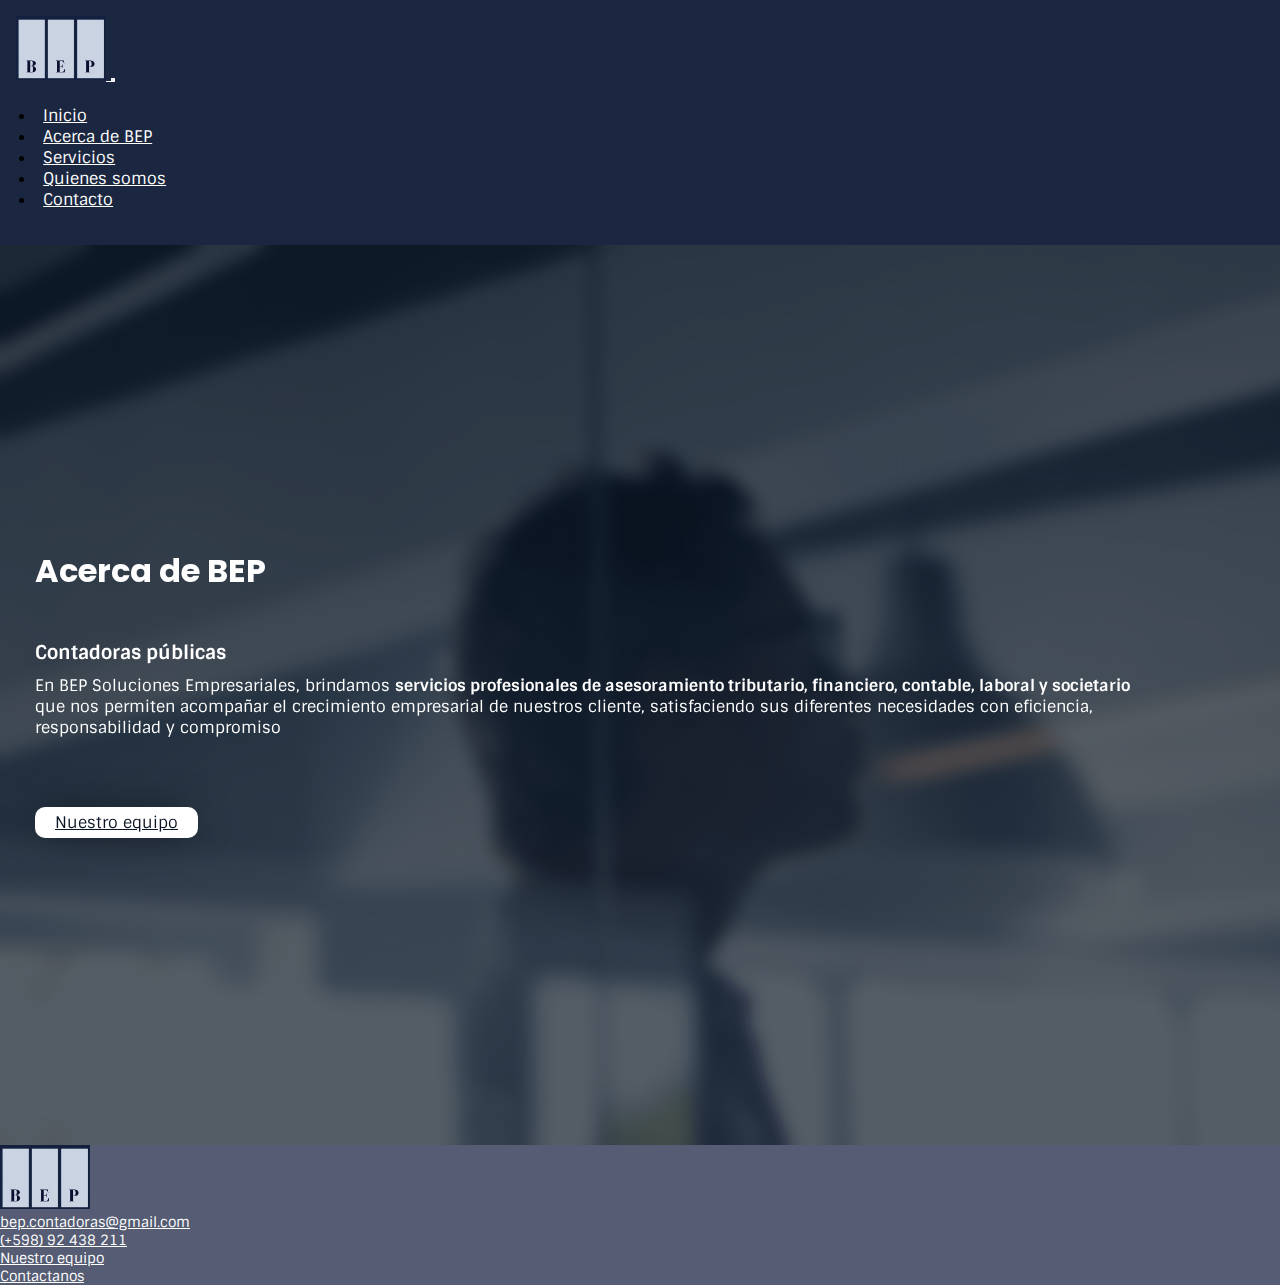
<file: pages/acercade.html>
<!-- lleva imagen con  texto de informacion de BEP -->
<!DOCTYPE html>
<html lang="es">
<head>
    <!-- icono  -->
    <link rel="shortcut icon" href="../logobep.ico">

    <!-- bootstrap -->
    <link rel="stylesheet" href="https://cdn.jsdelivr.net/npm/bootstrap@4.6.1/dist/css/bootstrap.min.css"
    integrity="sha384-zCbKRCUGaJDkqS1kPbPd7TveP5iyJE0EjAuZQTgFLD2ylzuqKfdKlfG/eSrtxUkn" crossorigin="anonymous" />

    <!-- archivo css -->
    <link rel="stylesheet" href="../css/styles.css">
    <!-- archivo responsive -->
    <link rel="stylesheet" href="../css/mediaqueries.css">

    <!--iconos font awesome -->
    <link rel="stylesheet" href="https://pro.fontawesome.com/releases/v5.10.0/css/all.css" integrity="sha384-AYmEC3Yw5cVb3ZcuHtOA93w35dYTsvhLPVnYs9eStHfGJvOvKxVfELGroGkvsg+p" crossorigin="anonymous"/>
   
    <!-- libreria de animación -->
    <link href="https://unpkg.com/aos@2.3.1/dist/aos.css" rel="stylesheet">

    <meta charset="UTF-8">
    <meta http-equiv="X-UA-Compatible" content="IE=edge">
    <meta name="viewport" content="width=device-width, initial-scale=1.0">
    <meta name="description" content="Forma de trabajo de BEP">
    <meta name="keywords" content="TRABAJO, EMPRESAS, ASESORAMIENTO, SOLUCIONES, CONTADORAS, SERVICIOS">
    <title>BEP: Acerca de</title>
</head>
<body>
    <div class="grid">
        <!-- espacio para el logo y las referncias -->
        <header class="header">

            <nav class="header__nav navbar-expand-sm navbar navbar-dark">
                <a class="navbar-brand" href="../index.html">
                    <img class="header__icono align-top" src="../assets/img/logobep.png" alt="logo BEP" />
                </a>
                <!-- Toggler/collapsibe Button -->
                <button class="navbar-toggler" type="button" data-toggle="collapse"
                    data-target="#collapsibleNavbar">
                    <span class="navbar-toggler-icon"></span>
                </button>

                 <!-- nav links -->
                 <div class="collapse navbar-collapse header__div__menu" id="collapsibleNavbar">
                    <ul class="navbar-nav ml-auto ">
                        <li class="nav-item px-2">
                            <a class="nav-link " href="../index.html">Inicio</a>
                        </li>
                        <li class="nav-item px-2">
                            <a class="nav-link" href="../pages/acercade.html">Acerca de BEP</a>
                        </li>
                        <li class="nav-item px-2">
                            <a class="nav-link" href="../pages/servicios.html">Servicios</a>
                        </li>
                        <li class="nav-item px-2">
                            <a class="nav-link" href="../pages/quienessomos.html">Quienes somos</a>
                        </li>
                        <li class="nav-item px-2">
                            <a class="nav-link" href="../pages/contacto.html">Contacto</a>
                        </li>
                    </ul>
                </div>
            </nav>
        </header>
        <!-- termina el espacio del logo y las referncias -->

        <section class="jumbotron section--acercaDe">
            <div class="section__div__titulo--acercaDe" data-aos="fade-up" data-aos-anchor-placement="top-bottom">
                <h1 class="display-1">Acerca de BEP</h1>
            </div>
            <div class="section__div__tercertitulo" data-aos="fade-up" data-aos-anchor-placement="top-bottom">
                <h3 class=" font-weight-bold">Contadoras públicas</h3> 
            </div>
            <div class="section__div__texto--acercaDe" data-aos="fade-up" data-aos-anchor-placement="top-bottom">
                <p>
                    En BEP Soluciones Empresariales, brindamos <strong>servicios
                    profesionales de asesoramiento tributario, financiero,
                    contable, laboral y societario </strong> que nos permiten acompañar el
                    crecimiento empresarial de nuestros cliente, satisfaciendo sus
                    diferentes necesidades con eficiencia, responsabilidad y
                    compromiso 
                </p>
            </div>
            <div class="section__div__botones" data-aos="fade-up" data-aos-anchor-placement="top-bottom">
                <a class="btn boton boton--blanco boton--link" href="./quienessomos.html" role="button">Nuestro equipo</a>
            </div>
        </section>
        
        <footer class="footer">
            <div class="container-fluid">
                <div class="row ">
                    <div class="footer__div col-lg-4 col-md-12  mt-4 mb-4  text-md-center text-s-center text-xs-center">
                        <a class="navbar-brand" href="../index.html">
                            <img class="footer__icono" src="../assets/img/logobep.png" alt="logo BEP" />
                        </a>
                    </div>

                    <!-- nav de contacto -->
                    <div class="col-lg-4 col-md-6 mt-4  ml-auto">
                        <nav class="footer__div__nav">
                            <ul class="footer__div__nav--contacto">
                                <li class="nav-item">
                                    <a class="nav-link" href="mailto:bep.contadoras@gmail.com" target="_blank" rel="noreferrer noopener">
                                        <i class="fas fa-phone"></i>
                                        bep.contadoras@gmail.com
                                    </a>
                                </li>
                                <li class="nav-item">
                                    <a class="nav-link"href="https://wa.me/59892438211" target="_blank" rel="noreferrer noopener">
                                        <i class="fas fa-at"></i>
                                        (+598) 92 438 211
                                    </a>
                                </li>
                            </ul>
                        </nav>
                    </div>

                    <div class="col-lg-4 col-md-6 mt-4  ml-auto">
                        <nav class="footer__div__nav">
                            <ul class="footer__div__nav--referencias">
                                <li class="nav-item"><a class="nav-link" href="../pages/quienessomos.html">Nuestro
                                        equipo</a></li>
                                <li class="nav-item"><a class="nav-link" href="../pages/contacto.html">Contactanos</a>
                                </li>
                            </ul>
                        </nav> 
                    </div>

                </div>
            </div>

        </footer>
    </div>
    
    <script src="https://unpkg.com/aos@2.3.1/dist/aos.js"></script>
    <script>
        AOS.init();
    </script>
    <script src="https://cdn.jsdelivr.net/npm/jquery@3.5.1/dist/jquery.slim.min.js"
        integrity="sha384-DfXdz2htPH0lsSSs5nCTpuj/zy4C+OGpamoFVy38MVBnE+IbbVYUew+OrCXaRkfj" crossorigin="anonymous">
    </script>
    <script src="https://cdn.jsdelivr.net/npm/popper.js@1.16.1/dist/umd/popper.min.js"
        integrity="sha384-9/reFTGAW83EW2RDu2S0VKaIzap3H66lZH81PoYlFhbGU+6BZp6G7niu735Sk7lN" crossorigin="anonymous">
    </script>
    <script src="https://cdn.jsdelivr.net/npm/bootstrap@4.6.1/dist/js/bootstrap.min.js"
        integrity="sha384-VHvPCCyXqtD5DqJeNxl2dtTyhF78xXNXdkwX1CZeRusQfRKp+tA7hAShOK/B/fQ2" crossorigin="anonymous">
    </script>
</body>
</html>
</file>
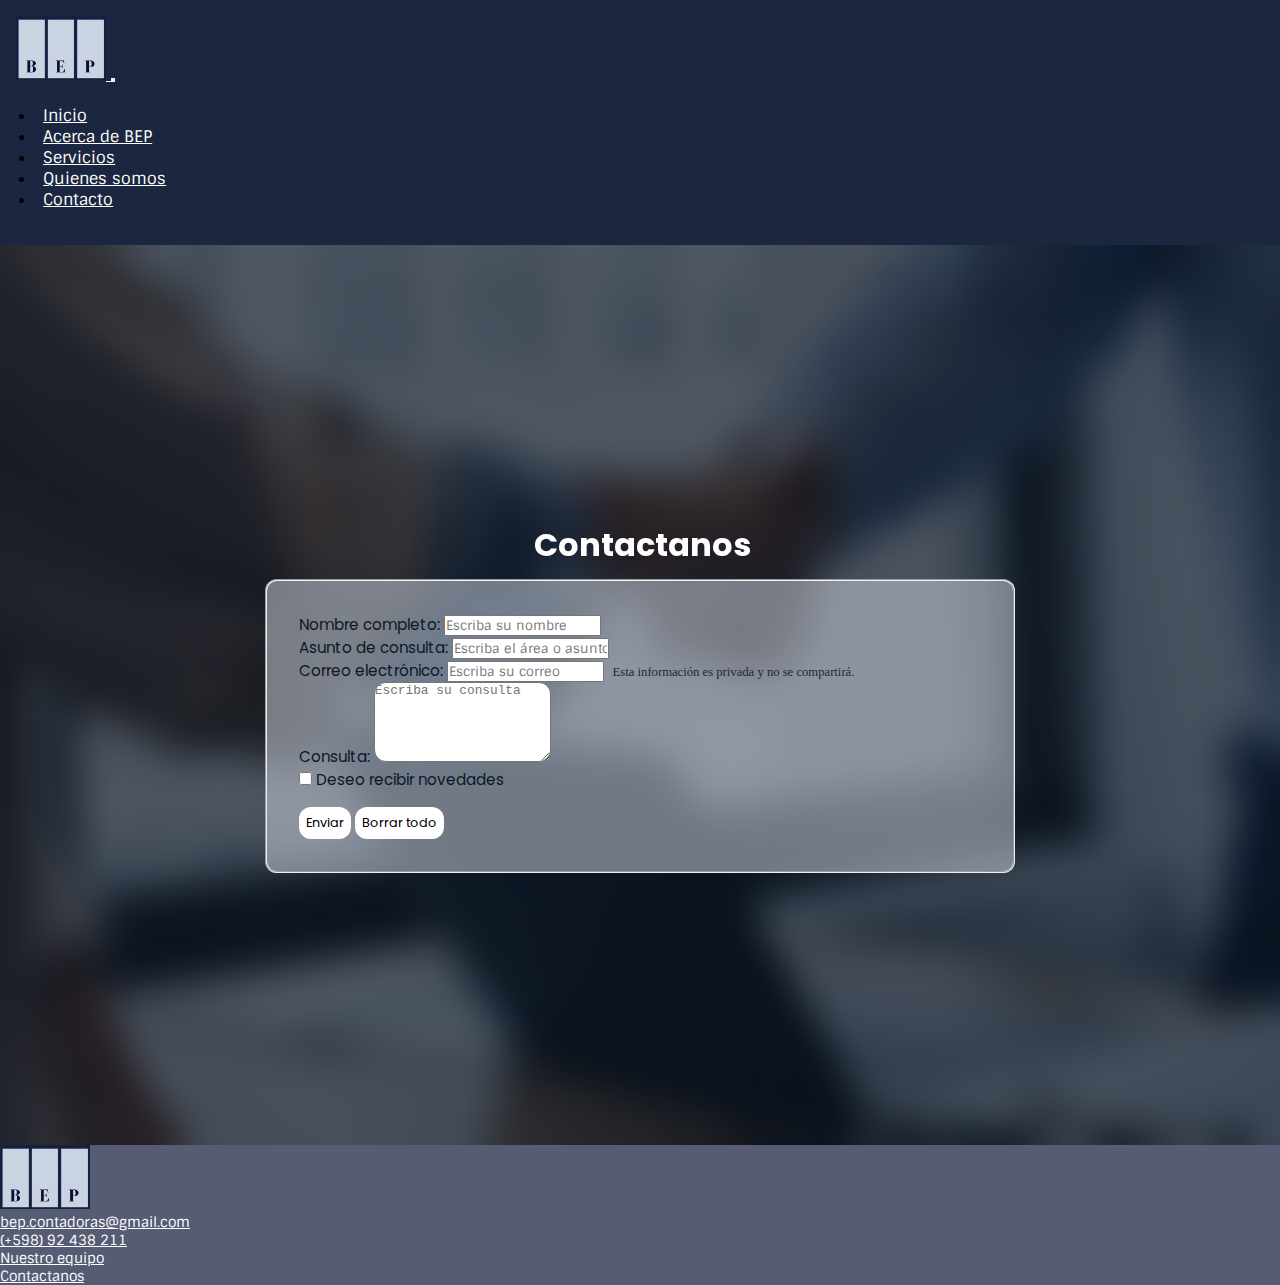
<file: pages/contacto.html>
<!-- lleva formulario de contacto -->
<!DOCTYPE html>
<html lang="es">
<head>
    <!-- icono  -->
    <link rel="shortcut icon" href="../logobep.ico">

    <!-- bootstrap -->
    <link rel="stylesheet" href="https://cdn.jsdelivr.net/npm/bootstrap@4.6.1/dist/css/bootstrap.min.css"
    integrity="sha384-zCbKRCUGaJDkqS1kPbPd7TveP5iyJE0EjAuZQTgFLD2ylzuqKfdKlfG/eSrtxUkn" crossorigin="anonymous" />

    <!-- archivo css -->
    <link rel="stylesheet" href="../css/styles.css">
    <!-- archivo responsive -->
    <link rel="stylesheet" href="../css/mediaqueries.css">
    
    <!-- iconos font awesome -->
    <link rel="stylesheet" href="https://pro.fontawesome.com/releases/v5.10.0/css/all.css" integrity="sha384-AYmEC3Yw5cVb3ZcuHtOA93w35dYTsvhLPVnYs9eStHfGJvOvKxVfELGroGkvsg+p" crossorigin="anonymous"/>

    <!-- libreria de animación -->
    <link href="https://unpkg.com/aos@2.3.1/dist/aos.css" rel="stylesheet">

    <meta charset="UTF-8">
    <meta http-equiv="X-UA-Compatible" content="IE=edge">
    <meta name="viewport" content="width=device-width, initial-scale=1.0">
    <meta name="description" content="Forma de contacto con BEP">
    <meta name="keywords" content="EMPRESAS, ASESORAMIENTO, SOLUCIONES, CONTACTO, CORREO, CONSULTAS">
    <title>BEP: Contactanos</title>
</head>

<body>
    <div class="grid">
        <!-- espacio para el logo y las referncias -->
        <header class="header">

            <nav class="header__nav navbar-expand-sm navbar navbar-dark">
                <a class="navbar-brand" href="../index.html">
                    <img class="header__icono align-top" src="../assets/img/logobep.png" alt="logo BEP" />
                </a>
                <!-- Toggler/collapsibe Button -->
                <button class="navbar-toggler" type="button" data-toggle="collapse"
                    data-target="#collapsibleNavbar">
                    <span class="navbar-toggler-icon"></span>
                </button>

                <!-- nav links -->
                <div class="collapse navbar-collapse header__div__menu" id="collapsibleNavbar">
                    <ul class="navbar-nav ml-auto ">
                        <li class="nav-item px-2">
                            <a class="nav-link " href="../index.html">Inicio</a>
                        </li>
                        <li class="nav-item px-2">
                            <a class="nav-link" href="../pages/acercade.html">Acerca de BEP</a>
                        </li>
                        <li class="nav-item px-2">
                            <a class="nav-link" href="../pages/servicios.html">Servicios</a>
                        </li>
                        <li class="nav-item px-2">
                            <a class="nav-link" href="../pages/quienessomos.html">Quienes somos</a>
                        </li>
                        <li class="nav-item px-2">
                            <a class="nav-link" href="../pages/contacto.html">Contacto</a>
                        </li>
                    </ul>
                </div>
            </nav>
        </header>
        <!-- termina el espacio del logo y las referncias -->

        <section class="jumbotron section--contacto">
            <div class="section__div__titulo--contacto" data-aos="fade-up" data-aos-anchor-placement="top-bottom">
                <h1>Contactanos</h1>
            </div>

            <article class="container-fluid">
                <form action="../enviar.php">
                    <fieldset>
                        <div class="form-group">
                            <label for="inputName" class="col-form-label">Nombre completo:</label>
                            <input type="text" class="form-control" id="inputName" name="nombre" placeholder="Escriba su nombre ">

                        </div>

                        <div class="form-group">
                            <label for="inputAsunto" class="col-form-label">Asunto de consulta:</label>
                            <input type="text" class="form-control" id="inputAsunto" name="asunto"
                                placeholder="Escriba el área o asunto">

                        </div>

                        <div class="form-group">
                            <label for="inputMail" class="col-form-label">Correo electrónico:</label>
                            <input type="text" class="form-control" id="inputMail" name="correo" placeholder="Escriba su correo" >
                            <small id="emailHelp" class="form-text">Esta información es privada y no se
                                compartirá.</small>

                        </div>
    
                        <!-- agregar textarea -->
                        
                        <div class="form-group">
                            <label for="Consulta">Consulta:</label>
                            <textarea class="form-control" name="consulta" placeholder="Escriba su consulta" rows="3"></textarea>
                            
                        </div>

                        <!-- checkbox -->
                        <div class="custom-control custom-switch">
                            <input type="checkbox" class="custom-control-input" value="1" name="aceptar" id="customSwitch1">
                            <label class="custom-control-label" for="customSwitch1">Deseo recibir novedades </label>
                        </div>

                        <!-- botones -->
                        
                        <input class="btn btn-light" type="submit"  value="Enviar">
                        <input class="btn btn-light" type="reset" value="Borrar todo">
                        
                        
                        <!-- arreglar tamaños -->
                    </fieldset>

                </form>
            </article>
        </section>

        <footer class="footer">
            <div class="container-fluid">
                <div class="row ">
                    <div class="footer__div col-lg-4 col-md-12  mt-4 mb-4  text-md-center text-s-center text-xs-center">
                        <a class="navbar-brand" href="../index.html">
                            <img class="footer__icono" src="../assets/img/logobep.png" alt="logo BEP" />
                        </a>
                    </div>

                    <!-- nav de contacto -->
                    <div class="col-lg-4 col-md-6 mt-4  ml-auto">
                        <nav class="footer__div__nav">
                            <ul class="footer__div__nav--contacto">
                                <li class="nav-item">
                                    <a class="nav-link" href="mailto:bep.contadoras@gmail.com" target="_blank" rel="noreferrer noopener">
                                        <i class="fas fa-phone"></i>
                                        bep.contadoras@gmail.com
                                    </a>
                                </li>
                                <li class="nav-item">
                                    <a class="nav-link"href="https://wa.me/59892438211" target="_blank" rel="noreferrer noopener">
                                        <i class="fas fa-at"></i>
                                        (+598) 92 438 211
                                    </a>
                                </li>
                            </ul>
                        </nav>
                    </div>

                    <div class="col-lg-4 col-md-6 mt-4  ml-auto">
                        <nav class="footer__div__nav">
                            <ul class="footer__div__nav--referencias">
                                <li class="nav-item"><a class="nav-link" href="../pages/quienessomos.html">Nuestro
                                        equipo</a></li>
                                <li class="nav-item"><a class="nav-link" href="../pages/contacto.html">Contactanos</a>
                                </li>
                            </ul>
                        </nav> 
                    </div>
                </div>
            </div>
        </footer>
        
    </div> 
    <script src="https://unpkg.com/aos@2.3.1/dist/aos.js"></script>
    <script>
        AOS.init();
    </script>  
    <script src="https://cdn.jsdelivr.net/npm/jquery@3.5.1/dist/jquery.slim.min.js"
        integrity="sha384-DfXdz2htPH0lsSSs5nCTpuj/zy4C+OGpamoFVy38MVBnE+IbbVYUew+OrCXaRkfj" crossorigin="anonymous">
    </script>
    <script src="https://cdn.jsdelivr.net/npm/popper.js@1.16.1/dist/umd/popper.min.js"
        integrity="sha384-9/reFTGAW83EW2RDu2S0VKaIzap3H66lZH81PoYlFhbGU+6BZp6G7niu735Sk7lN" crossorigin="anonymous">
    </script>
    <script src="https://cdn.jsdelivr.net/npm/bootstrap@4.6.1/dist/js/bootstrap.min.js"
        integrity="sha384-VHvPCCyXqtD5DqJeNxl2dtTyhF78xXNXdkwX1CZeRusQfRKp+tA7hAShOK/B/fQ2" crossorigin="anonymous">
    </script>

</body> 

</html>
</file>
<file: css/styles.css>
@charset "UTF-8";
/*grids*/
@import url("https://fonts.googleapis.com/css2?family=Poppins:wght@600&family=Sintony&display=swap");
@import url("https://fonts.googleapis.com/css2?family=Poppins:wght@600&family=Sintony&display=swap");
@import url("https://fonts.googleapis.com/css2?family=Poppins:wght@600&family=Sintony&display=swap");
@import url("https://fonts.googleapis.com/css2?family=Poppins:wght@600&family=Sintony&display=swap");
@import url("https://fonts.googleapis.com/css2?family=Poppins:wght@600&family=Sintony&display=swap");
@import url("https://fonts.googleapis.com/css2?family=Poppins:wght@600&family=Sintony&display=swap");
.grid {
  display: grid;
  grid-template-areas: "header1" "imgInformacion" "footer1";
}

/*tipografia*/
h1, h2, label {
  font-family: "Poppins", sans-serif;
}

h3, h4, h5, p, input, nav a, .section__div__botones a {
  font-family: "Sintony", sans-serif;
}

/*paleta de colores*/
h1, h2, h3, h4, h5, p, nav a {
  color: #ffffff;
}

/*grids*/
.grid {
  display: grid;
  grid-template-areas: "header1" "imgInformacion" "footer1";
}

/*header*/
.header {
  grid-area: header1;
  position: relative;
  background-color: #1B2740;
  box-sizing: border-box;
}
.header .header__nav {
  padding: 1rem;
}
.header .header__nav .navbar-nav {
  align-items: center;
}
.header .header__nav button {
  border-color: transparent;
}
.header .header__nav .navbar-dark .navbar-nav .nav-link {
  color: #ffffff;
}
.header .header__nav .header__icono {
  width: 90px;
  height: auto;
}
.header .header__nav .header__div__menu {
  padding: 1.2rem;
}
.header .header__nav .header__div__menu a:hover {
  background-color: #686f86b4;
  border-radius: 15px;
}
.header .header__nav .header__div__menu a {
  font-family: "Sintony", sans-serif;
  color: #ffffff;
  padding: 0.5rem;
}
.header .header__nav .header__div__menu ul ul li {
  display: block;
}
.header .header__nav .header__div__menu ul li:hover > ul {
  display: block;
}
.header .header__nav .header__div__menu .header__nav__submenu {
  background-color: #1B2740;
}
.header .header__nav .header__div__menu .header__nav__submenu .dropdown-item:hover {
  background-color: #686f86;
}

/*tipografia*/
h1, h2, label {
  font-family: "Poppins", sans-serif;
}

h3, h4, h5, p, input, nav a, .section__div__botones a {
  font-family: "Sintony", sans-serif;
}

/*paleta de colores*/
h1, h2, h3, h4, h5, p, nav a {
  color: #ffffff;
}

/*grids*/
.grid {
  display: grid;
  grid-template-areas: "header1" "imgInformacion" "footer1";
}

/*footer*/
.footer {
  grid-area: footer1;
  display: flex;
  background-color: #555C73;
  height: auto;
}
.footer .row {
  align-items: center;
  justify-content: space-evenly;
}
.footer .row .footer__div {
  display: flex;
}
.footer .row .footer__div .footer__icono {
  width: 90px;
  height: auto;
}
.footer .row .col-lg-4 .col-md-6 {
  margin: 0;
}
.footer .row .footer__div__nav li {
  list-style: none;
}
.footer .row .footer__div__nav a {
  padding: 0;
  font-size: 0.9rem;
}
.footer .row .footer__div__nav a:hover {
  color: #0C1726;
  background-color: transparent;
}

/*secciones*/
.section--index,
.section--acercaDe,
.section--contacto,
.section--servicios,
.section--quienessomos {
  grid-area: imgInformacion;
}

/*index*/
.jumbotron {
  border-radius: 0;
  margin: 0;
  padding: 0;
  box-sizing: border-box;
}

section, .section--contacto, .section--quienessomos, .section--servicios, .section--acercaDe, .section--index {
  height: 100vh;
  background-size: cover;
  display: flex;
  flex-direction: column;
  justify-content: center;
}

.section--index {
  background-image: url("../assets/img/solucionesempresariales.png");
}
.section--index:before {
  content: "";
  background-color: #0C1726;
  width: 100%;
  height: 100vh;
  opacity: 0.7;
  position: absolute;
}

/* acerca de */
.section--acercaDe {
  background-image: url("../assets/img/acercade.png");
}
.section--acercaDe:before {
  content: "";
  background-color: #0C1726;
  width: 100%;
  height: 100vh;
  opacity: 0.7;
  position: absolute;
}

/* servicios */
.section--servicios {
  background-image: url("../assets/img/servicios.png");
}
.section--servicios:before {
  content: "";
  background-color: #0C1726;
  width: 100%;
  height: 100vh;
  opacity: 0.7;
  position: absolute;
}

/* quienes somos */
.section--quienessomos {
  background-image: url("../assets/img/quienessomos.png");
}
.section--quienessomos:before {
  content: "";
  background-color: #0C1726;
  width: 100%;
  height: 100vh;
  opacity: 0.7;
  position: absolute;
}

/* contacto-formulario */
.section--contacto {
  background-image: url("../assets/img/contactanos.png");
}
.section--contacto:before {
  content: "";
  background-color: #0C1726;
  width: 100%;
  height: 100vh;
  opacity: 0.7;
  position: absolute;
}

/*tipografia*/
h1, h2, label {
  font-family: "Poppins", sans-serif;
}

h3, h4, h5, p, input, nav a, .section__div__botones a {
  font-family: "Sintony", sans-serif;
}

/*paleta de colores*/
h1, h2, h3, h4, h5, p, nav a {
  color: #ffffff;
}

/*grids*/
.grid {
  display: grid;
  grid-template-areas: "header1" "imgInformacion" "footer1";
}

/*SECCION: Contacto*/
.section--contacto .section__div__titulo--contacto {
  justify-content: center;
}
.section--contacto .container-fluid {
  box-sizing: border-box;
  z-index: 998;
  font-size: 0.95rem;
}
.section--contacto .container-fluid fieldset {
  background-color: #c5ced98a;
  margin: 0 auto;
  padding: 2rem;
  border-radius: 12px;
  max-width: 750px;
}
.section--contacto .container-fluid fieldset div label {
  color: #0C1726;
}
.section--contacto .container-fluid fieldset div input {
  font-size: 0.8rem;
}
.section--contacto .container-fluid fieldset div small {
  color: #1B2740;
  padding-left: 5px;
}
.section--contacto .container-fluid fieldset div textarea {
  max-height: 120px;
  min-height: 80px;
  border-radius: 12px;
  font-size: 0.8rem;
}
.section--contacto .container-fluid fieldset div .custom-control-input:checked ~ .custom-control-label::before {
  background-color: #1B2740;
  border-color: #0C1726;
  color: #ffffff;
}
.section--contacto .container-fluid fieldset .btn {
  border-radius: 12px;
  padding: 0.32rem;
  margin-top: 1rem;
  font-size: 0.8rem;
  font-family: "Poppins", sans-serif;
}
.section--contacto .container-fluid fieldset .btn-light {
  background-color: #ffffff;
  border-color: transparent;
}
.section--contacto .container-fluid fieldset .btn-light:hover {
  background-color: #555C73;
  color: #ffffff;
  transition: 0.3s ease-in-out;
}
.section--contacto .container-fluid fieldset .btn-light:focus {
  background-color: #0C1726;
  color: #ffffff;
}

/*SECCION:quienes somos*/
/*paleta de colores*/
h1, h2, h3, h4, h5, p, nav a {
  color: #ffffff;
}

/*grids*/
.grid {
  display: grid;
  grid-template-areas: "header1" "imgInformacion" "footer1";
}

/*tipografia*/
h1, h2, label {
  font-family: "Poppins", sans-serif;
}

h3, h4, h5, p, input, nav a, .section__div__botones a {
  font-family: "Sintony", sans-serif;
}

.section--quienessomos .container-fluid .row {
  align-items: center;
  justify-content: space-evenly;
}
.section--quienessomos .container-fluid .row .hoverZoom {
  overflow: hidden;
}
.section--quienessomos .container-fluid .row .card {
  margin-top: 8px;
  background-color: rgba(255, 255, 255, 0.747);
  border-right: 1px solid #686f86;
  border-radius: 15px;
  box-sizing: border-box;
  width: 27vw;
  max-height: 80vh;
  height: 300px;
}
.section--quienessomos .container-fluid .row .card .contadora {
  padding: 10px;
  margin: 0 auto;
  align-self: center;
  text-align: center;
  width: 90px;
}
.section--quienessomos .container-fluid .row .card h4 {
  color: #0C1726;
  font-weight: bold;
  font-size: 1.3rem;
}
.section--quienessomos .container-fluid .row .card p {
  color: #151b25;
  font-size: 1rem;
  z-index: 998;
  text-align: center;
  padding: 10px;
}
.section--quienessomos .container-fluid .row .card div .icon {
  display: flex;
  flex-direction: column;
  align-items: center;
}
.section--quienessomos .container-fluid .row .card div .icon a {
  color: #151b25;
  position: absolute;
  bottom: 1em;
}

/* animación*/
.section__div--contadoras:hover .hoverZoom {
  filter: blur(4px);
  opacity: 0.5;
  box-shadow: none;
}

.section__div--contadoras:hover .hoverZoom:hover {
  filter: blur(0px);
  opacity: 1;
  box-shadow: 0 8px 20px 0px #151b25;
  transform: scale(1.2);
  transition: 0.8s ease-in-out;
}

/* SECCION: servicios */
/*tipografia*/
h1, h2, label {
  font-family: "Poppins", sans-serif;
}

h3, h4, h5, p, input, nav a, .section__div__botones a {
  font-family: "Sintony", sans-serif;
}

/*paleta de colores*/
h1, h2, h3, h4, h5, p, nav a {
  color: #ffffff;
}

/*grids*/
.grid {
  display: grid;
  grid-template-areas: "header1" "imgInformacion" "footer1";
}

.section--servicios {
  width: 100vw;
}
.section--servicios .section__div--servicios {
  width: 100vw;
}
.section--servicios .section__div--servicios .section__div__container {
  width: 100%;
  margin: 0 auto;
  display: flex;
  justify-content: center;
  align-items: center;
  padding: 1rem;
}
.section--servicios .section__div--servicios .section__div__container .glide .glide__track .glide__slides .glide__slide .servicios__item {
  background-color: rgba(255, 255, 255, 0.705);
  border-radius: 15px;
  margin: 0 auto;
  display: flex;
  flex-direction: column;
  align-items: center;
  width: 300px;
  min-height: 550px;
}
.section--servicios .section__div--servicios .section__div__container .glide .glide__track .glide__slides .glide__slide .servicios__item .servicio__icono {
  align-self: center;
  margin-top: 15px;
  margin-bottom: 10px;
  width: 90px;
  height: auto;
}
.section--servicios .section__div--servicios .section__div__container .glide .glide__track .glide__slides .glide__slide .servicios__item .servicio__tipo {
  color: #0C1726;
  font-size: 1.5rem;
  text-align: center;
}
.section--servicios .section__div--servicios .section__div__container .glide .glide__track .glide__slides .glide__slide .servicios__item .servicio__tipo__detalle {
  list-style: none;
  margin: 5px;
  padding: 15px;
  text-align: center;
}
.section--servicios .section__div--servicios .section__div__container .glide .glide__track .glide__slides .glide__slide .servicios__item .servicio__tipo__detalle li {
  font-family: "Poppins", sans-serif;
  font-size: 0.9rem;
  padding-top: 0.5rem;
  padding-bottom: 0.5rem;
}
.section--servicios .section__div--servicios .section__div__container .glide .glide__arrows .glide__arrow {
  border-radius: 180px;
  border: none;
  background-color: #151b25;
  box-shadow: none;
  text-shadow: none;
}
.section--servicios .section__div--servicios .section__div__container .glide .glide__arrows .glide__arrow--left {
  left: 1em;
}
.section--servicios .section__div--servicios .section__div__container .glide .glide__arrows .glide__arrow--right {
  right: 1em;
}

/*botones*/
/*paleta de colores*/
h1, h2, h3, h4, h5, p, nav a {
  color: #ffffff;
}

/*tipografia*/
h1, h2, label {
  font-family: "Poppins", sans-serif;
}

h3, h4, h5, p, input, nav a, .section__div__botones a {
  font-family: "Sintony", sans-serif;
}

.section__div__botones {
  z-index: 998;
  margin-top: 15px;
}
.section__div__botones .boton {
  border-radius: 10px;
  display: inline-block;
  padding: 5px 20px;
  box-shadow: 0 0 40px -10px #000;
}
.section__div__botones .boton--blanco {
  color: #0C1726;
  background-color: #ffffff;
}
.section__div__botones .boton--blanco:hover {
  color: #ffffff;
  background-color: #555C73;
}
.section__div__botones .boton--blanco:active {
  background-color: #555C73;
}
.section__div__botones .boton--link {
  margin: 0px 5px 10px 35px;
}

* {
  margin: 0;
  padding: 0;
  box-sizing: border-box;
}

body {
  text-align: left;
}

/*contenedores*/
/* h1 */
.section__div__titulo {
  display: flex;
  z-index: 998;
  padding: 5px 5px 10px 35px;
  width: 40vw;
  margin-bottom: 30px;
}

.section__div__titulo--acercaDe {
  display: flex;
  z-index: 998;
  padding: 5px 5px 10px 35px;
  width: 45vw;
  margin-bottom: 30px;
}

.section__div__titulo--servicios {
  display: flex;
  z-index: 998;
  padding: 5px 5px 10px 35px;
}
.section__div__titulo--servicios h1 {
  margin: 0 auto;
  font-size: 1.7rem;
  z-index: 999;
}

.section__div__titulo--quienessomos {
  display: flex;
  z-index: 998;
  padding: 5px 5px 10px 35px;
}
.section__div__titulo--quienessomos h1 {
  margin: 0 auto;
  font-size: 1.7rem;
  z-index: 999;
  margin-bottom: 35px;
}

.section__div__titulo--contacto {
  display: flex;
  z-index: 998;
  padding: 5px 5px 10px 35px;
  padding: 5px 5px 10px 10px;
}

/* h2 */
.section__div__segundotitulo {
  z-index: 998;
  font-size: 1.7rem;
  text-align: center;
  margin-bottom: 40px;
}

/* h3 */
.section__div__tercertitulo {
  display: flex;
  z-index: 998;
  width: 40vw;
  padding: 5px 5px 10px 35px;
}

/* p */
.section__div__texto, .section__div__texto--acercaDe {
  display: flex;
  width: 90vw;
  height: 13vh;
  z-index: 998;
  padding: 0px 5px 40px 35px;
}

/*# sourceMappingURL=styles.css.map */
</file>
<file: css/mediaqueries.css>
@charset "UTF-8";
/* media queries */
@media (max-width: 1400px) {
  .section--servicios .section__div--servicios .section__div__titulo--servicios h1 {
    font-size: 1.6rem;
  }
  .section--servicios .section__div--servicios .section__div__container .glide .glide__track .glide__slides .glide__slide .servicios__item {
    max-height: 750px;
  }
}
@media (max-width: 1200px) {
  /* títulos */
  .display-1 {
    font-size: 5rem;
  }

  /* titulo h3 */
  .section__div__tercertitulo h3 {
    font-size: 1.4rem;
  }

  .section--servicios .section__div--servicios .section__div__titulo--servicios h1 {
    font-size: 1.5rem;
  }
  .section--servicios .section__div--servicios .section__div__container .glide .glide__track .glide__slides .glide__slide .servicios__item .servicio__icono {
    width: 85px;
    height: auto;
  }
  .section--servicios .section__div--servicios .section__div__container .glide .glide__track .glide__slides .glide__slide .servicios__item .servicio__tipo {
    font-size: 1.35rem;
  }

  .section--quienessomos .container-fluid .row .card {
    height: 350px;
  }
  .section--quienessomos .container-fluid .row .card div .icon a {
    font-size: 0.9rem;
  }
}
@media (max-width: 992px) {
  /* footer */
  .footer .footer__div {
    justify-content: center;
  }
  .footer .footer__div__nav {
    display: flex;
    justify-content: space-evenly;
  }

  .section--quienessomos .container-fluid {
    /* card */
  }
  .section--quienessomos .container-fluid .section__div--contadoras {
    box-sizing: border-box;
    display: flex;
  }
  .section--quienessomos .container-fluid .section__div--contadoras .card h4 {
    font-size: 1.1rem;
  }
  .section--quienessomos .container-fluid .section__div--contadoras .card p {
    font-size: 0.9rem;
  }

  .section--contacto .section__div__titulo--contacto h1 {
    font-size: 2.2rem;
  }
  .section--contacto .container-fluid fieldset {
    padding: 1.9rem;
    width: 700px;
  }

  .section__div__botones {
    margin-top: 20px;
  }
}
@media (max-width: 860px) {
  /* header */
  .header .header__nav .header__div__menu a {
    font-size: 0.95rem;
  }

  .section--quienessomos div h1 {
    font-size: 1.5rem;
  }
  .section--quienessomos .container-fluid {
    margin-top: 150px;
    /* card */
  }
  .section--quienessomos .container-fluid .section__div--contadoras {
    box-sizing: border-box;
    display: flex;
  }
  .section--quienessomos .container-fluid .section__div--contadoras .card h4 {
    font-size: 1.1rem;
  }
  .section--quienessomos .container-fluid .section__div--contadoras .card p {
    font-size: 0.9rem;
  }

  .section--contacto .container-fluid fieldset {
    padding: 1.85rem;
    width: 650px;
  }

  .section__div__botones {
    margin-top: 30px;
  }
}
@media (max-width: 815px) {
  /* header */
  .header .header__nav .header__div__menu a {
    font-size: 0.9rem;
  }

  /* títulos */
  .display-1 {
    font-size: 4rem;
  }

  /*botones*/
  .section__div__botones a {
    font-size: 0.9rem;
  }

  /* titulo h3 */
  .section__div__tercertitulo h3 {
    font-size: 1.2rem;
  }

  /* texto */
  p {
    font-size: 1rem;
  }

  /* contenedor titulos */
  .section__div__titulo,
.section__div__titulo--acercaDe {
    margin-bottom: 20px;
  }

  /* quienes somos seccion */
  .section--quienessomos {
    justify-content: space-between;
  }

  .section__div__botones {
    margin-top: 40px;
  }

  .section--contacto .container-fluid fieldset {
    padding: 1.8rem;
    width: 600px;
  }
}
@media (max-width: 760px) {
  /* footer */
  .footer__div__nav {
    text-align: center;
  }

  .section--quienessomos .container-fluid .row .card h4 {
    font-size: 1.2rem;
  }
  .section--quienessomos .container-fluid .row .card p {
    font-size: 0.9rem;
  }

  .section__div__botones {
    margin-top: 50px;
  }
}
@media (max-width: 710px) {
  .section--quienessomos .container-fluid .row .card h4 {
    font-size: 1.1rem;
  }
  .section--quienessomos .container-fluid .row .card p {
    font-size: 0.85rem;
  }

  .section--contacto .container-fluid fieldset {
    padding: 1.75rem;
    width: 530px;
  }

  /*botones*/
  .section__div__botones {
    margin-top: 55px;
  }
  .section__div__botones a {
    font-size: 0.85rem;
  }
}
@media (max-width: 620px) {
  /* header */
  .header .header__nav .header__div__menu a {
    font-size: 0.8rem;
  }

  .section--contacto .section__div__titulo--contacto h1 {
    font-size: 2rem;
  }
  .section--contacto .container-fluid {
    font-size: 0.9rem;
  }
  .section--contacto .container-fluid fieldset {
    padding: 1.65rem;
    width: 500px;
  }

  .section--quienessomos .container-fluid .row {
    display: block;
  }
  .section--quienessomos .container-fluid .row .card {
    margin: 0 auto;
    width: 250px;
    height: 140px;
    margin-bottom: 15px;
  }
  .section--quienessomos .container-fluid .row .card .contadora {
    width: 70px;
  }
  .section--quienessomos .container-fluid .row .card h4 {
    font-size: 0.95rem;
  }
  .section--quienessomos .container-fluid .row .card p {
    visibility: hidden;
  }
  .section--quienessomos .container-fluid .row .card div .icon a {
    font-size: 0.85rem;
  }

  /*botones*/
  .section__div__botones {
    margin-top: 60px;
  }
  .section__div__botones a {
    font-size: 0.8rem;
  }
}
@media (max-width: 592px) {
  /* header */
  .header .header__nav .header__div__menu a {
    font-size: 0.75rem;
  }

  /* títulos */
  .display-1 {
    font-size: 3.5rem;
  }

  /* titulo h3 */
  .section__div__tercertitulo h3 {
    font-size: 1rem;
  }

  /* texto */
  p {
    font-size: 0.95rem;
  }

  .section__div__botones {
    margin-top: 65px;
  }

  .section--contacto .container-fluid fieldset {
    padding: 1.55rem;
    width: 450px;
  }
}
@media (max-width: 576.5px) {
  /* header icono */
  .header .header__nav .header__icono {
    width: 80px;
    height: auto;
  }

  /*footer*/
  .footer .row .footer__div .footer__icono {
    width: 80px;
    height: auto;
  }

  .section__div__botones {
    margin-top: 70px;
  }
  .section__div__botones a {
    font-size: 0.75rem;
  }

  .section--contacto .container-fluid fieldset {
    padding: 1.5rem;
    width: 400px;
  }
}
@media (max-width: 505px) {
  /* títulos */
  .display-1 {
    font-size: 3.2rem;
  }

  /* titulo h3 */
  .section__div__tercertitulo h3 {
    font-size: 0.97rem;
  }

  /* texto */
  p {
    font-size: 0.9rem;
  }

  .section--contacto .section__div__titulo--contacto h1 {
    font-size: 1.9rem;
  }
  .section--contacto .container-fluid {
    font-size: 0.85rem;
  }
  .section--contacto .container-fluid fieldset {
    padding: 1.5rem;
    width: 400px;
  }

  .section__div__botones {
    margin-top: 75px;
  }
  .section__div__botones a {
    font-size: 0.7rem;
  }
}
@media (max-width: 470px) {
  /* header icono */
  .header .header__nav .header__icono {
    width: 70px;
    height: auto;
  }

  /*footer*/
  .footer .row .footer__div .footer__icono {
    width: 70px;
    height: auto;
  }
  .footer .row .footer__div__nav a {
    font-size: 0.85rem;
  }

  /* títulos */
  .display-1 {
    font-size: 3rem;
  }

  /* titulo h3 */
  .section__div__tercertitulo h3 {
    font-size: 0.9rem;
  }

  /* texto */
  p {
    font-size: 0.86rem;
  }

  .section--contacto .container-fluid fieldset {
    padding: 1.45rem;
    width: 350px;
  }
}
@media (max-width: 440px) {
  /* títulos */
  .display-1 {
    font-size: 2.5rem;
  }

  /* titulo h3 */
  .section__div__tercertitulo h3 {
    font-size: 0.85rem;
  }

  .section__div__titulo--contacto h1 {
    font-size: 1.7rem;
  }

  .section--contacto .container-fluid {
    font-size: 0.8rem;
  }
  .section--contacto .container-fluid fieldset .btn {
    font-size: 0.7rem;
  }
}

/*# sourceMappingURL=mediaqueries.css.map */
</file>
